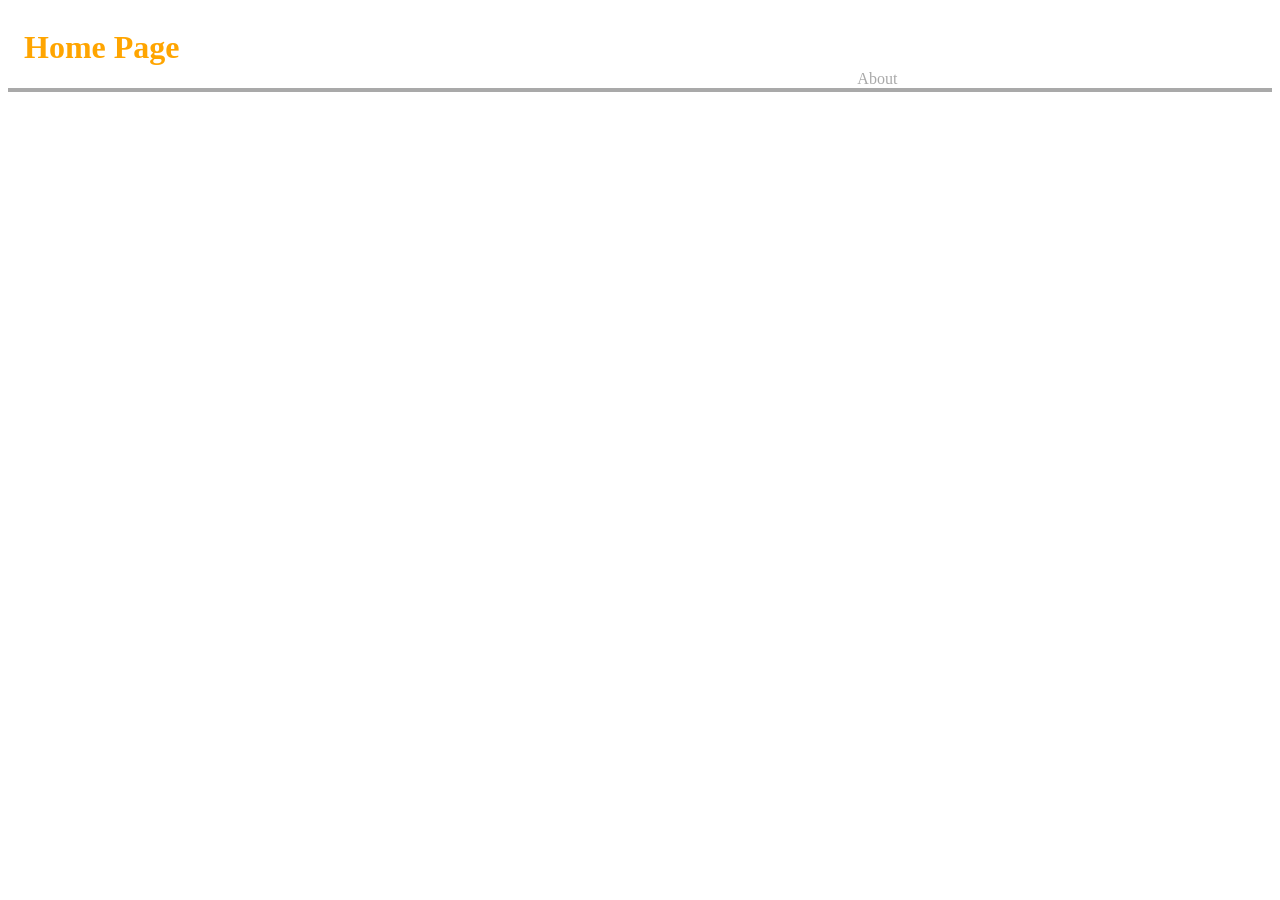
<file: gitcollab3/app/index.html>
<!DOCTYPE html>
<html>
  <head>
    <meta charset="utf-8">
    <title>Home Page</title>
    <link rel="stylesheet" href="styles.css">
  </head>
  <body>
    <header>
      <h1>Home Page</h1>
      <nav>
        <a href="about.html">About</a>
      </nav>
    </header>
  </body>
</html>
</file>
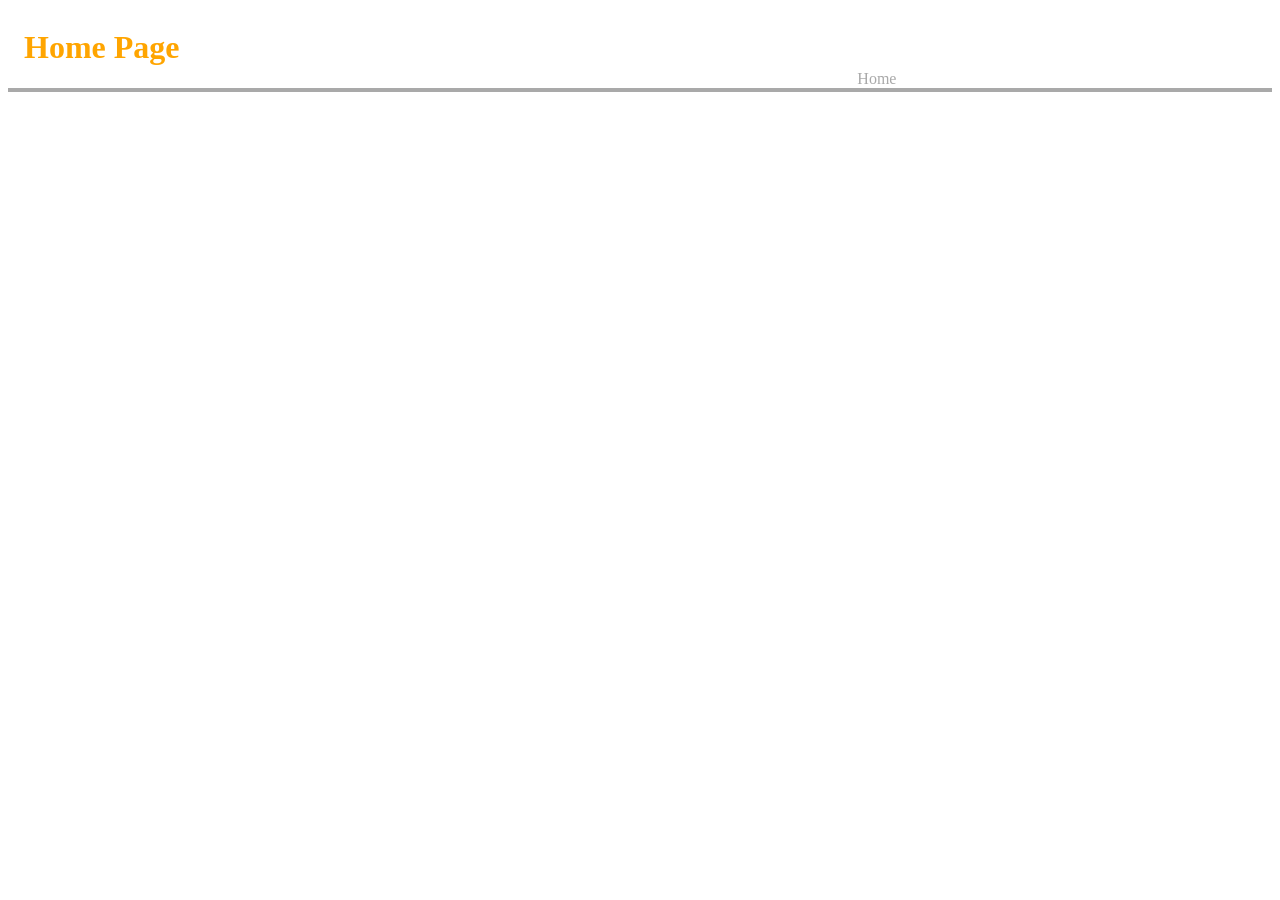
<file: gitcollab3/app/about.html>
<!DOCTYPE html>
<html>
  <head>
    <meta charset="utf-8">
    <title>Home Page</title>
    <link rel="stylesheet" href="styles.css">
  </head>
  <body>
    <header>
      <h1>Home Page</h1>
      <nav>
        <a href="index.html">Home</a>
      </nav>
    </header>
  </body>
</html>
</file>
<file: gitcollab3/app/styles.css>
header {
  display: grid;
  grid-template-columns: repeat(6, 1fr);
  grid-gap: 10px;
  align-items: end;
  border-bottom: .3rem solid darkgrey;
}

h1 {
  grid-column: 1/span 2;
  margin-left: 1rem;
  color: orange;
}

nav {
  grid-column: 5/ span 2;
}

nav a {
  text-decoration: none;
  color: darkgrey;
  font-size:
}
</file>
